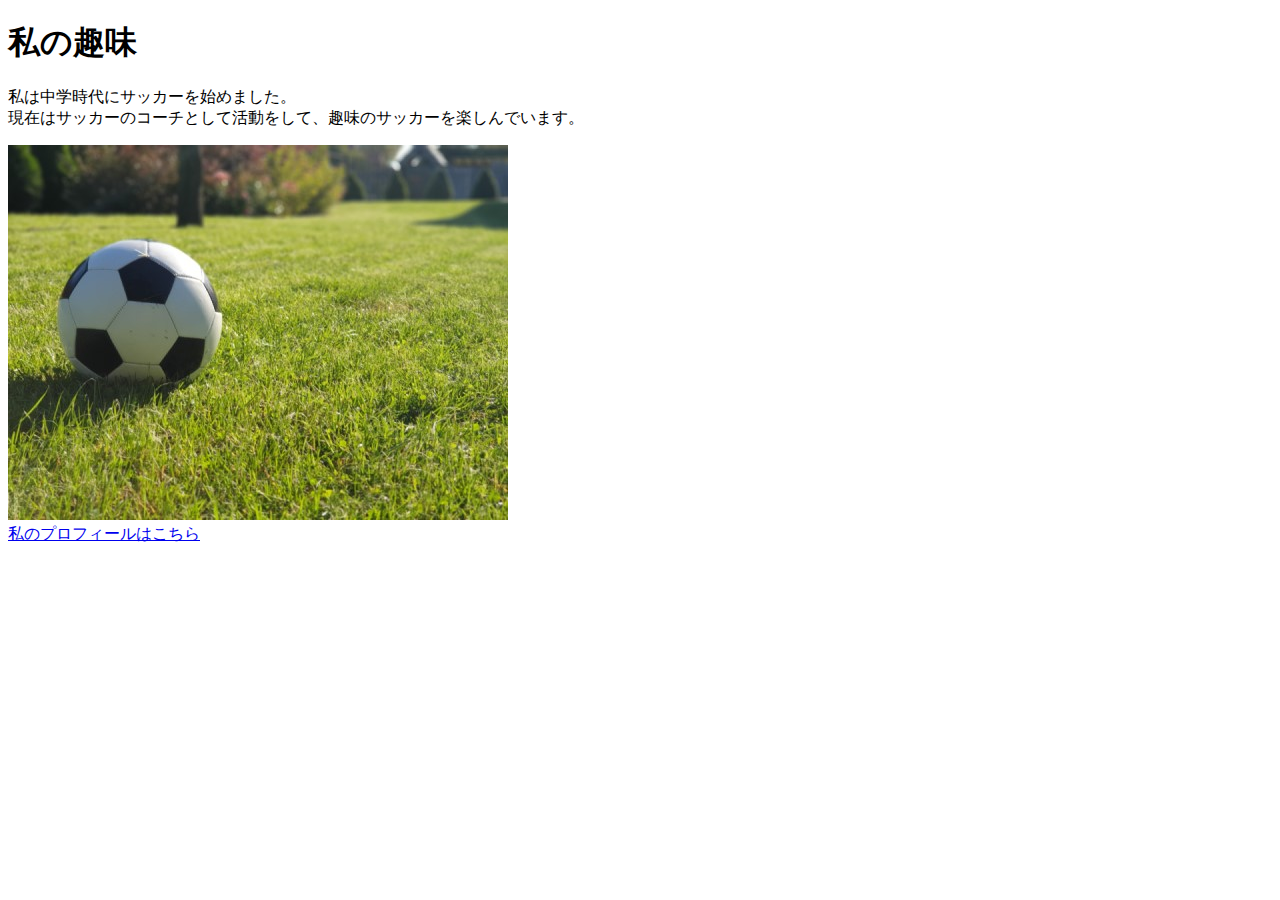
<file: kadai_005/html/index.html>
<!DOCTYPE html>
<html>
<head>
  <title>5章課題</title>
  <meta name="description" content="このページは5章の課題です。">
  <meta charset="utf-8">
</head>
<body>
  <h1>私の趣味</h1>
  <p>私は中学時代にサッカーを始めました。<br>
  現在はサッカーのコーチとして活動をして、趣味のサッカーを楽しんでいます。</p>
  <img src="../images/sample.jpg" alt="サッカーボール"><br>
  <a href="https://x.com/samuraijuku">私のプロフィールはこちら</a>
</body>
</html>
</file>
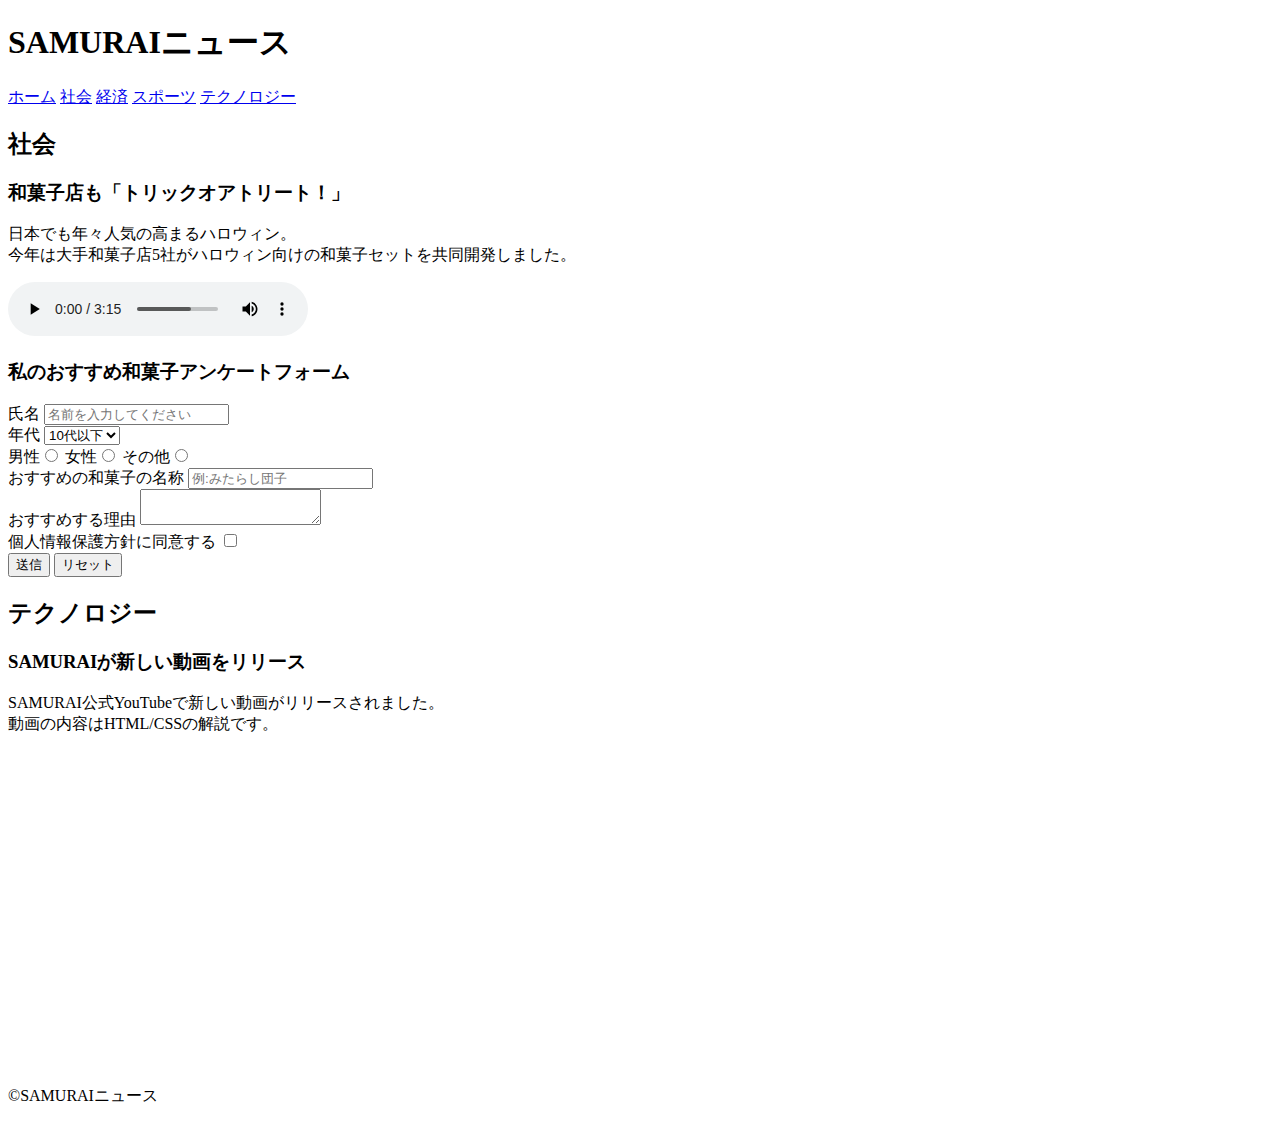
<file: kadai_008/kadai_008.html>
<!DOCTYPE html>
<html>
<head>
  <title>8章課題</title>
  <meta name="description" content="このページは8章の課題です。">
  <meta charset="UTF-8">
</head>
<body>
  <header>
    <h1>SAMURAIニュース</h1>
    <nav>
      <a href="https://www.sejuku.net/">ホーム</a>
      <a href="https://www.sejuku.net/">社会</a>
      <a href="https://www.sejuku.net/">経済</a>
      <a href="https://www.sejuku.net/">スポーツ</a>
      <a href="https://www.sejuku.net/">テクノロジー</a>
    </nav>
    
  </header>
  <main>
    <article>
      <h2>社会</h2>
      <section>
        <h3>和菓子店も「トリックオアトリート！」</h3>
        <p>日本でも年々人気の高まるハロウィン。<br>
          今年は大手和菓子店5社がハロウィン向けの和菓子セットを共同開発しました。</p>
        <audio src="kadai_008_ichi.mp3" controls></audio>
       </section>
      <section>
        <h3>私のおすすめ和菓子アンケートフォーム</h3>
        <form>
         <label>氏名</label>
         <input type="text" placeholder="名前を入力してください">
         <br>
         <label>年代</label>
         <select>
          <option>10代以下</option>
          <option>20代</option>
          <option>30代</option>
          <option>40代以上</option>
         </select>
         <br>
        
         <label>男性</label><input type="radio" name="gender">
         <label>女性</label><input type="radio" name="gender">
         <label>その他</label><input type="radio" name="gender">
         <br>
         
         <label>おすすめの和菓子の名称</label>
         <input type="text" placeholder="例:みたらし団子">
         <br>

         <label>おすすめする理由</label>
         <textarea></textarea>
         <br>

         <label>個人情報保護方針に同意する</label>
         <input type="checkbox">
         <br>

         <input type="submit" value="送信">
         <input type="submit" value="リセット">
        </form>
      </section>
    </article>
    <article>
      <h2>テクノロジー</h2>
      <section>
        <h3>SAMURAIが新しい動画をリリース</h3>
        <p>SAMURAI公式YouTubeで新しい動画がリリースされました。<br>
         動画の内容はHTML/CSSの解説です。</p>
        <iframe width="560" height="315" src="https://www.youtube.com/embed/2JLiGSUohEo?si=4u2eYUZaWOWwrReQ" title="YouTube video player" frameborder="0" allow="accelerometer; autoplay; clipboard-write; encrypted-media; gyroscope; picture-in-picture; web-share" referrerpolicy="strict-origin-when-cross-origin" allowfullscreen></iframe>
      </section>
    </article>
  </main>
  <footer>
    <p>&copy;SAMURAIニュース</p>
  </footer>
</body>
</html>
</file>
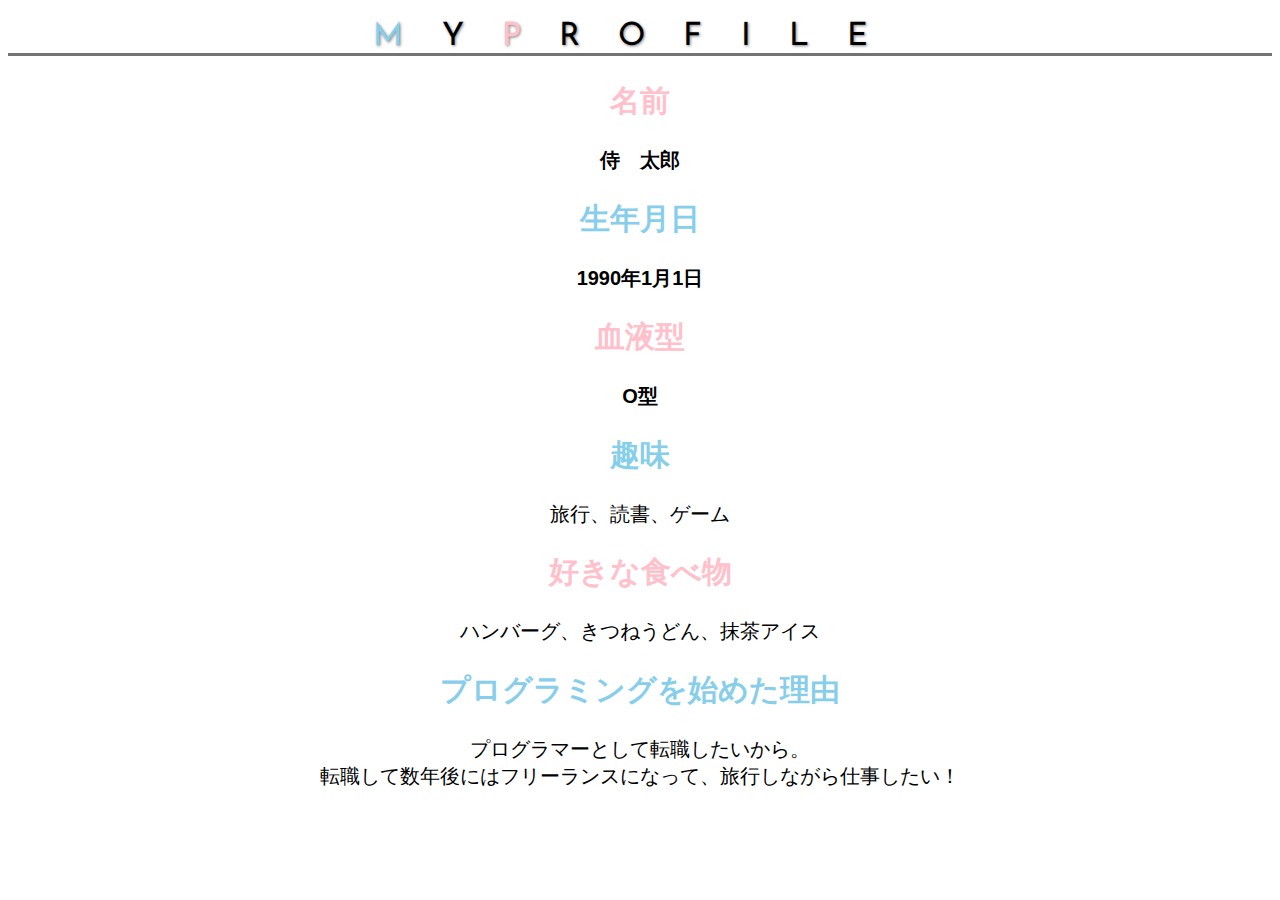
<file: kadai_015/kadai_015.html>
<!DOCTYPE html>
<html>
<head>
  <title>15章課題</title>
  <meta charset="UTF-8">
  <meta name="description" content="このページは15章の課題です。">
  <link rel="stylesheet" href="style.css">
  <link rel="preconnect" href="https://fonts.googleapis.com">
  <link rel="preconnect" href="https://fonts.gstatic.com" crossorigin>
  <link href="https://fonts.googleapis.com/css2?family=Josefin+Sans&display=swap" rel="stylesheet">
</head>
<body>
  <h1><span class="blue">M</span>Y<span class="pink">P</span>ROFILE</h1>
  <div id="basic">
    <h2 class="pink">名前</h2>
    <p>侍　太郎</p>
    <h2 class="blue">生年月日</h2>
    <p>1990年1月1日</p>
    <h2 class="pink">血液型</h2>
    <p>O型</p>
  </div>
  <h2 class="blue">趣味</h2>
  <p>旅行、読書、ゲーム</p>
  <h2 class="pink">好きな食べ物</h2>
  <p>ハンバーグ、きつねうどん、抹茶アイス</p>
  <h2 class="blue">プログラミングを始めた理由</h2>
  <p>プログラマーとして転職したいから。<br>転職して数年後にはフリーランスになって、旅行しながら仕事したい！</p>
</body>
</html>
</file>
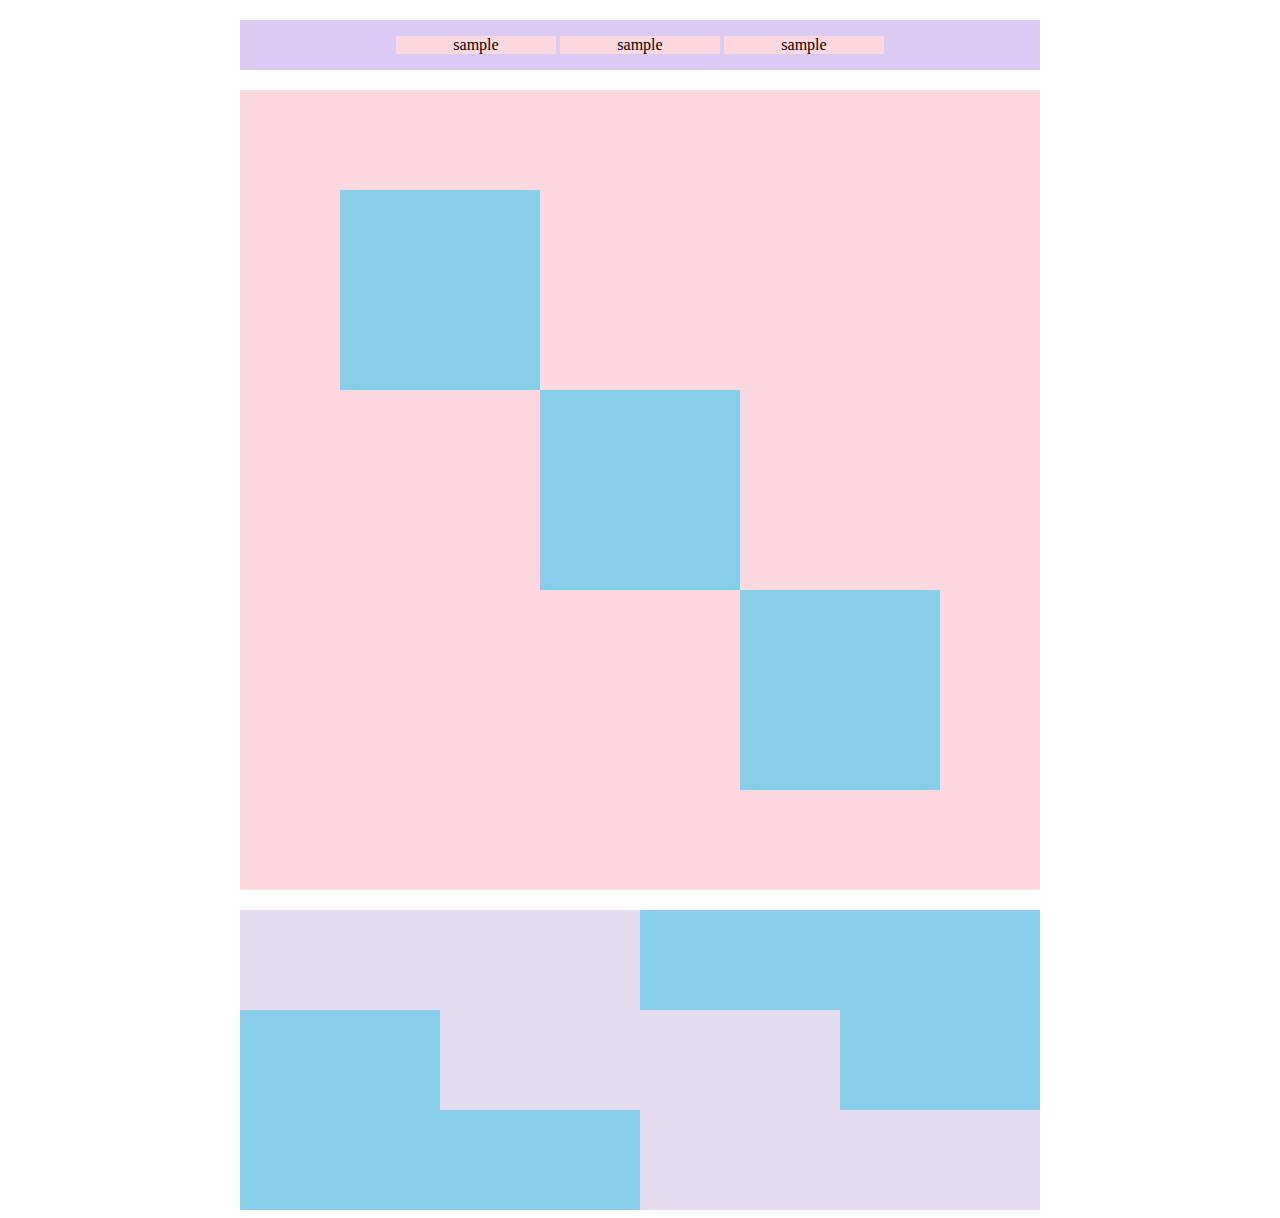
<file: kadai_018/kadai_018.html>
<!DOCTYPE html>
<html>
<head>
  <meta charset="UTF-8">
  <link rel="stylesheet" href="style.css">
  <meta name="description" content="このページは18章の課題です。">
  <title>18章課題</title>
</head>
<body>
  <div id="top">
    <p class="top-child">sample</p>
    <p class="top-child">sample</p>
    <p class="top-child">sample</p>
  </div>
  <div id="middle">
    <div id="middle-child01"></div>
    <div id="middle-child02"></div>
    <div id="middle-child03"></div>
  </div>
  <div id="bottom">
    <div id="bottom-child01"></div>
    <div id="bottom-child02"></div>
    <div id="bottom-child03"></div>
  </div>
</body>
</html>
</file>
<file: kadai_015/style.css>
body {
  font-family: "Arial", "Meiryo", sans-serif;
  font-size: 20px;
  text-align: center;
}

h1 {
  font-family: "Josefin Sans", sans-serif;
  font-optical-sizing: auto;
  font-weight: 400;
  font-style: normal;
  font-size: 2rem;
  letter-spacing: 1.2em;
  text-shadow: 1px 1px 3px gray;
  border-bottom: solid 3px rgb(115, 115, 114)
}

.blue {
  color: skyblue;
}

.pink {
  color: rgb(255, 192, 203);
}

#basic p {
  font-weight: bold;
}
</file>
<file: kadai_018/style.css>
#top {
  width: 800px;
  background-color: #dcc9f4;
  margin: 20px auto;
  text-align: center;
}

.top-child {
  width: 20%;
  background-color: #ffd9df;
  display: inline-block;
}

#middle {
  width: 800px;
  height: 800px;
  margin: 20px auto;
  background-color: #ffd9df;
  position: relative;
}
#middle div{
  width: 200px;
  height: 200px;
  background-color: #87ceeb;
}

#middle-child01 {
  position: absolute;
  top: 100px;
  left: 100px;
}

#middle-child02 {
  position: absolute;
  top: 300px;
  left: 300px;
}

#middle-child03 {
  position: absolute;
  top: 500px;
  left: 500px;
}

#bottom {
  width: 800px;
  height: 300px;
  margin: auto;
  background-color: #87ceeb;
}

#bottom div{
  width: 400px;
  height: 100px;
  background-color: #e5dcf0;
}

#bottom-child02 {
  position: relative;
  left: 200px;
}

#bottom-child03 {
  position: relative;
  left: 400px;
}
</file>
